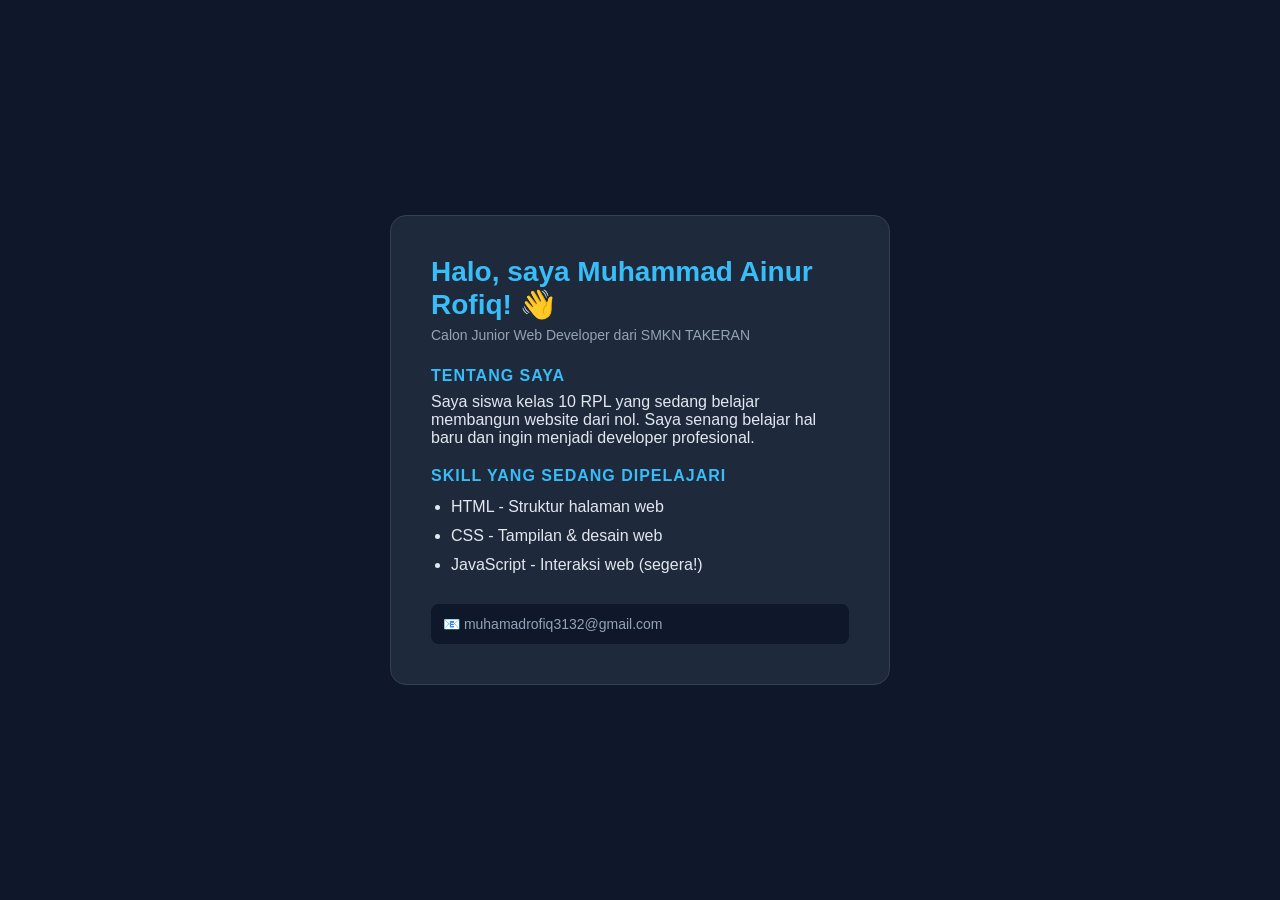
<file: Latihan1_RofiqxRPL2/index.html>
<!DOCTYPE html>
<html lang="id">
<head>
    <meta charset="UTF-8">
    <title>Profil - Muhammad Ainur Rofiq</title>
    <link rel="stylesheet" href="latihan1.css">
</head>
<body>

  <div class="kartu-profil">
    <h1>Halo, saya Muhammad Ainur Rofiq! 👋</h1>
    <p class="tagline">Calon Junior Web Developer dari SMKN TAKERAN</p>

    <h2>Tentang Saya</h2>
    <p>Saya siswa kelas 10 RPL yang sedang belajar membangun website dari nol. Saya senang belajar hal baru dan ingin menjadi developer profesional.</p>

    <h2>Skill yang Sedang Dipelajari</h2>
    <ul>
      <li>HTML - Struktur halaman web</li>
      <li>CSS - Tampilan & desain web</li>
      <li>JavaScript - Interaksi web (segera!)</li>
    </ul>

    <p class="kontak">📧 muhamadrofiq3132@gmail.com</p>
  </div>

</body>
</html>
</file>
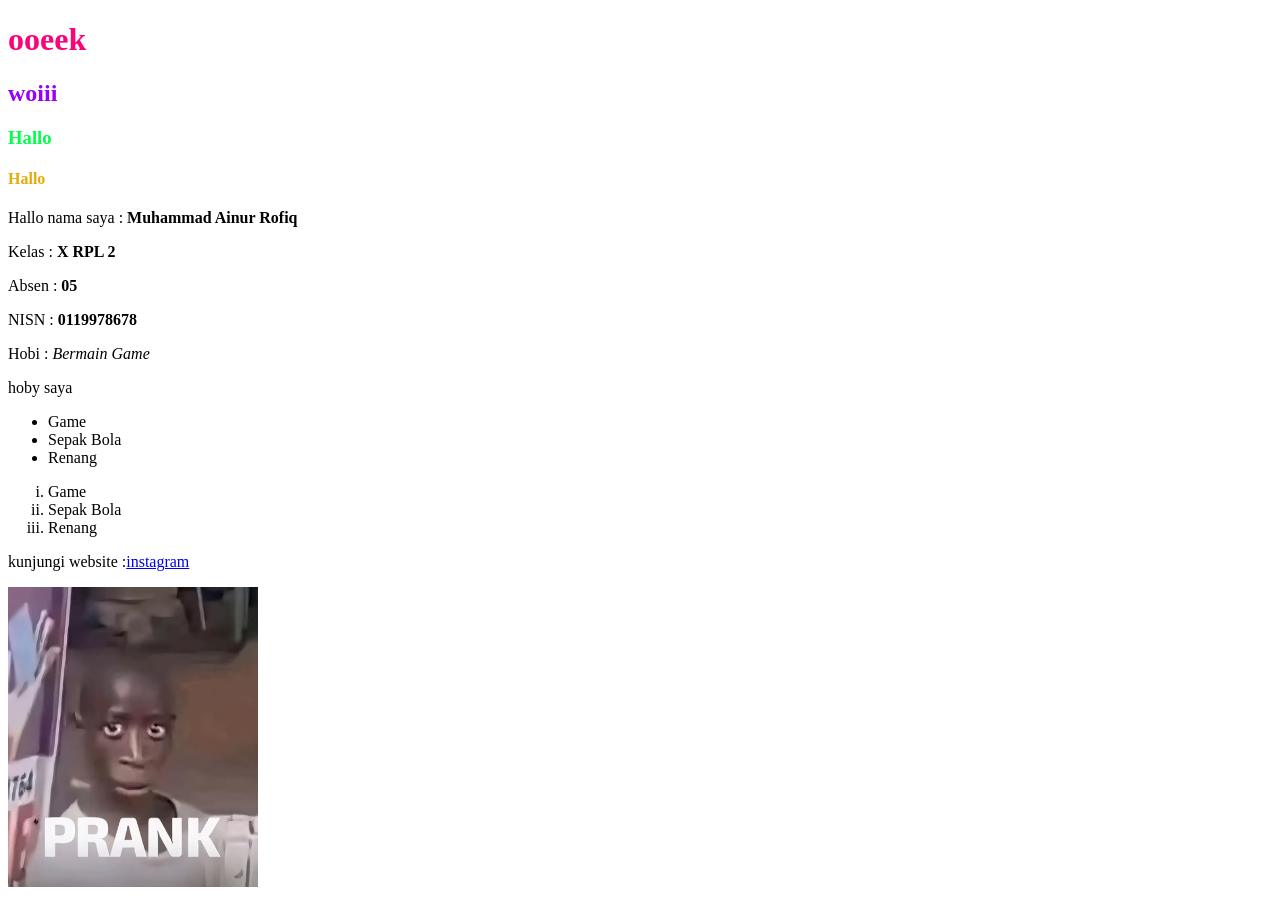
<file: Latihan1_RofiqxRPL2/index.Rofiq.html>
<!DOCTYPE html>
<html lang="en">
<head>
    <meta charset="UTF-8">
    <meta name="viewport" content="width=device-width, initial-scale=1.0">
    <title>Rofiq</title>
    <link rel="stylesheet" href="mukidi.css">
</head>
<h1>ooeek</h1>
<h2>woiii</h2>
<h3>Hallo</h3>
<h4>Hallo</h4>
<p>Hallo nama saya : <strong>Muhammad Ainur Rofiq</strong></p>
<p>Kelas : <strong>X RPL 2</strong></p>
<p>Absen : <strong>05</strong></p>
<p>NISN : <strong>0119978678</strong></p>
<p>Hobi : <em>Bermain Game</em></p>
<p class="x">hoby saya</p>
<ul>
    <li>Game</li>
    <li>Sepak Bola</li>
    <li>Renang</li>
</ul>
<ol type="i">
    <li>Game</li>
    <li>Sepak Bola</li>
    <li>Renang</li>
</ol>
 
 <p>kunjungi website :<a href="https://www.instagram.com">instagram</a></p>
 <img src="foto.jpeg" alt="prank" width="250" height="300">
</body>
</html>
</file>
<file: Latihan1_RofiqxRPL2/latihan1.css>
/* Reset dasar */
* {
  margin: 0;
  padding: 0;
  box-sizing: border-box;
}
body {
  font-family: 'Segoe UI', Arial, sans-serif;
  background-color: #0f172a; /* Warna latar gelap */
  color: #e2e8f0;
  display: flex;
  justify-content: center;
  align-items: center;
  min-height: 100vh;
  padding: 20px;
}

.kartu-profil {
  background-color: #1e293b;
  border-radius: 16px;
  padding: 40px;
  max-width: 500px;
  width: 100%;
  border: 1px solid #334155;
}

h1 {
  font-size: 28px;
  color: #38bdf8; /* Biru muda */
  margin-bottom: 6px;
}

.tagline {
  color: #94a3b8;
  font-size: 14px;
  margin-bottom: 24px;
}

h2 {
  font-size: 16px;
  color: #38bdf8;
  margin: 20px 0 8px;
  text-transform: uppercase;
  letter-spacing: 1px;
}

ul {
  padding-left: 20px;
  line-height: 1.8;
}

.kontak {
  margin-top: 24px;
  padding: 12px;
  background: #0f172a;
  border-radius: 8px;
  font-size: 14px;
  color: #94a3b8;
}
</file>
<file: Latihan1_RofiqxRPL2/mukidi.css>
h1 {
    color: #fa0577;
}
h2 {
    color: #9700fc;
}
h3 {
    color: #00ff4c;
}
h4 {
    color: #e6ab09;
}
</file>
